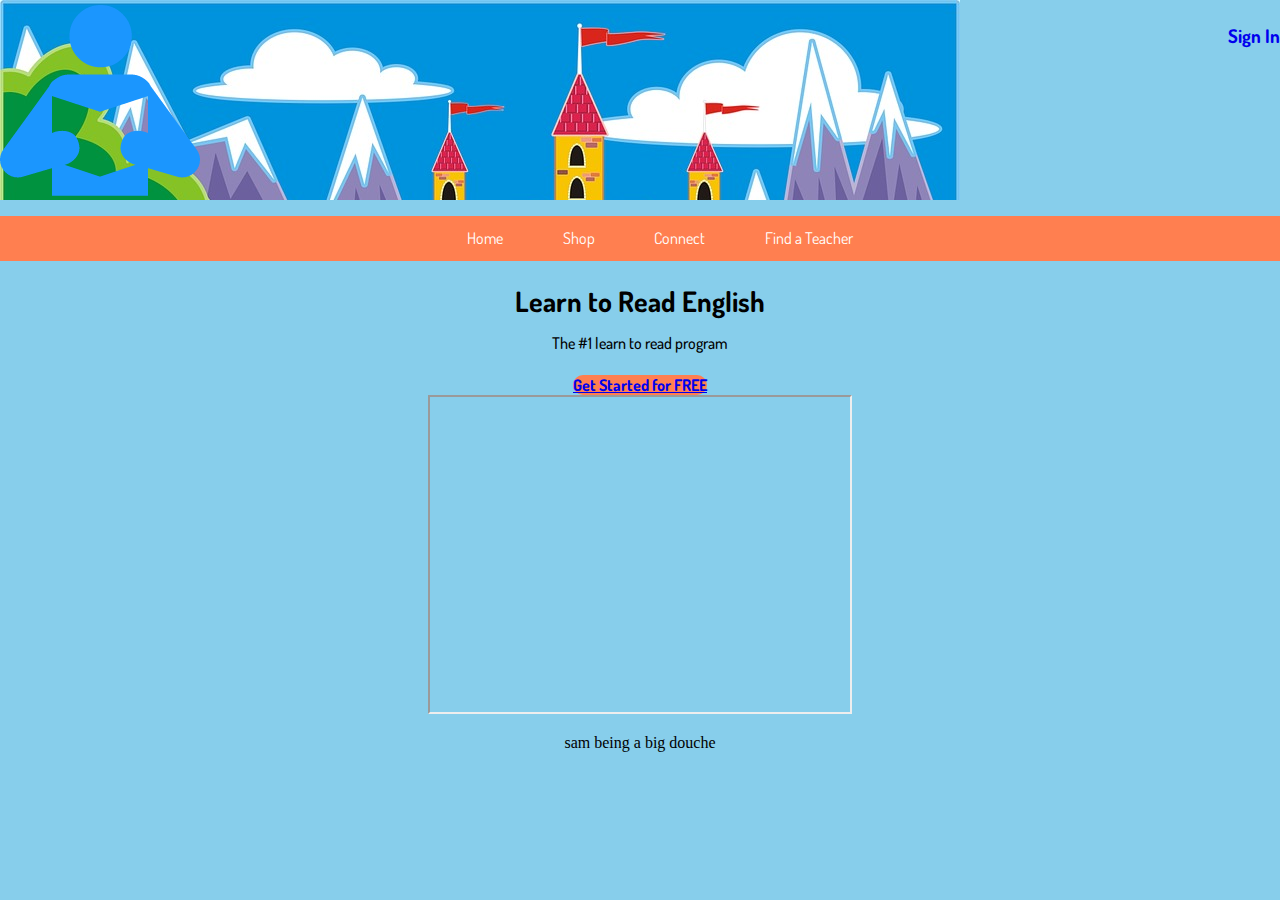
<file: index.html>
<!DOCTYPE html>


<html>

<head>
  <meta charset="utf-8">
  <title>Learn too Read English </title>
  <link rel="stylesheet" href="/resources/css/normalize.css">
 <link href="https://fonts.googleapis.com/css?family=Dosis:400,500,600,700|Open+Sans" rel="stylesheet">
  <link rel="stylesheet" href="/resources/css/main.css">
</head>

<body>
  <header>

    <a href="index.html" id="logo">
      <img src="/resources/img/logo.img.png" alt="logo of company">
    </a>

    <a href="insertwebaddresshere" id="signin"> <h3> Sign In </h3> </a>

  </header>

  <nav>
    <ul>
      <li><a href="index.html" class ="selected">Home</a></li>
      <li><a href="shop.html" class ="selected">Shop</a></li>
      <li><a href="connect.html" class ="selected">Connect</a></li>
      <li><a href="teacher.html">Find a Teacher</a></li>
    </ul>
  </nav>

<div id="wrapper">
  <section>
    <div id="calltoaction">
      <h1 id="heading">Learn to Read English</h1>

      <h4 id="strapline"> The #1 learn to read program </h4>

      <a class="gsbutton1" href="https://insertwebaddreshere"> Get Started for FREE</a>
    </div>

    <iframe width="420" height="315"
src="https://www.youtube.com/watch?v=iP6XpLQM2Cs?autoplay=1">
    </iframe>

    <p> sam being a big douche </p>

  </section>
</div>

  <footer>

  </footer>


</body>

</html>
</file>
<file: resources/css/main.css>
/****************************
GENERAL
*****************************/
body {
  font-family: 'Opens San', 'sans serif';
  background-color: skyblue
}

#wrapper{
  margin: auto;
  width: 50%;
  height: 50%;
  text-align: center;
  padding: 1% 5%

}





/****************************
HEADING
*****************************/


header{
  float: center;
  margin: 0 px 0;
  padding: 5px 0 0 0;
  width: 100%;
  background-image: url("/resources/img/background.jpg");
  background-repeat: no-repeat

}

h3 {
  font-family: 'Dosis', sans-serif;
  float: right;
  padding: 8 10;
  border-radius: 15px
}

/****************************
BODY
*****************************/

h1 {
  font-family: 'Dosis', sans-serif;
  font-weight: 700;
  margin: auto;
  font-size: 1.75em;
  line-height: 0.8em;
  padding: 20
}

h4 {
  font-family: 'Dosis', sans-serif;
  font-weight: 500;
}

.gsbutton1 {
  font-family: 'Dosis', sans-serif;
  padding: 8 50;
  border-radius: 15px;
  font-weight: 700;
  background-color: coral;


}

#calltoaction {

  padding:40
}
/****************************
NAVIGATION
*****************************/

nav {
  text-align: center;
  font-family: 'Dosis', sans-serif;
}

nav ul {

  background-color: coral;
}

nav li {
  display: inline-block;
  margin: 0 8px;
  padding: 1%;
}

nav a {
  padding: 8px 8px;
  text-decoration: none;
  color: white;
}


nav a.selected, nav a:hover{
  //this selecter won't work//
}
</file>
